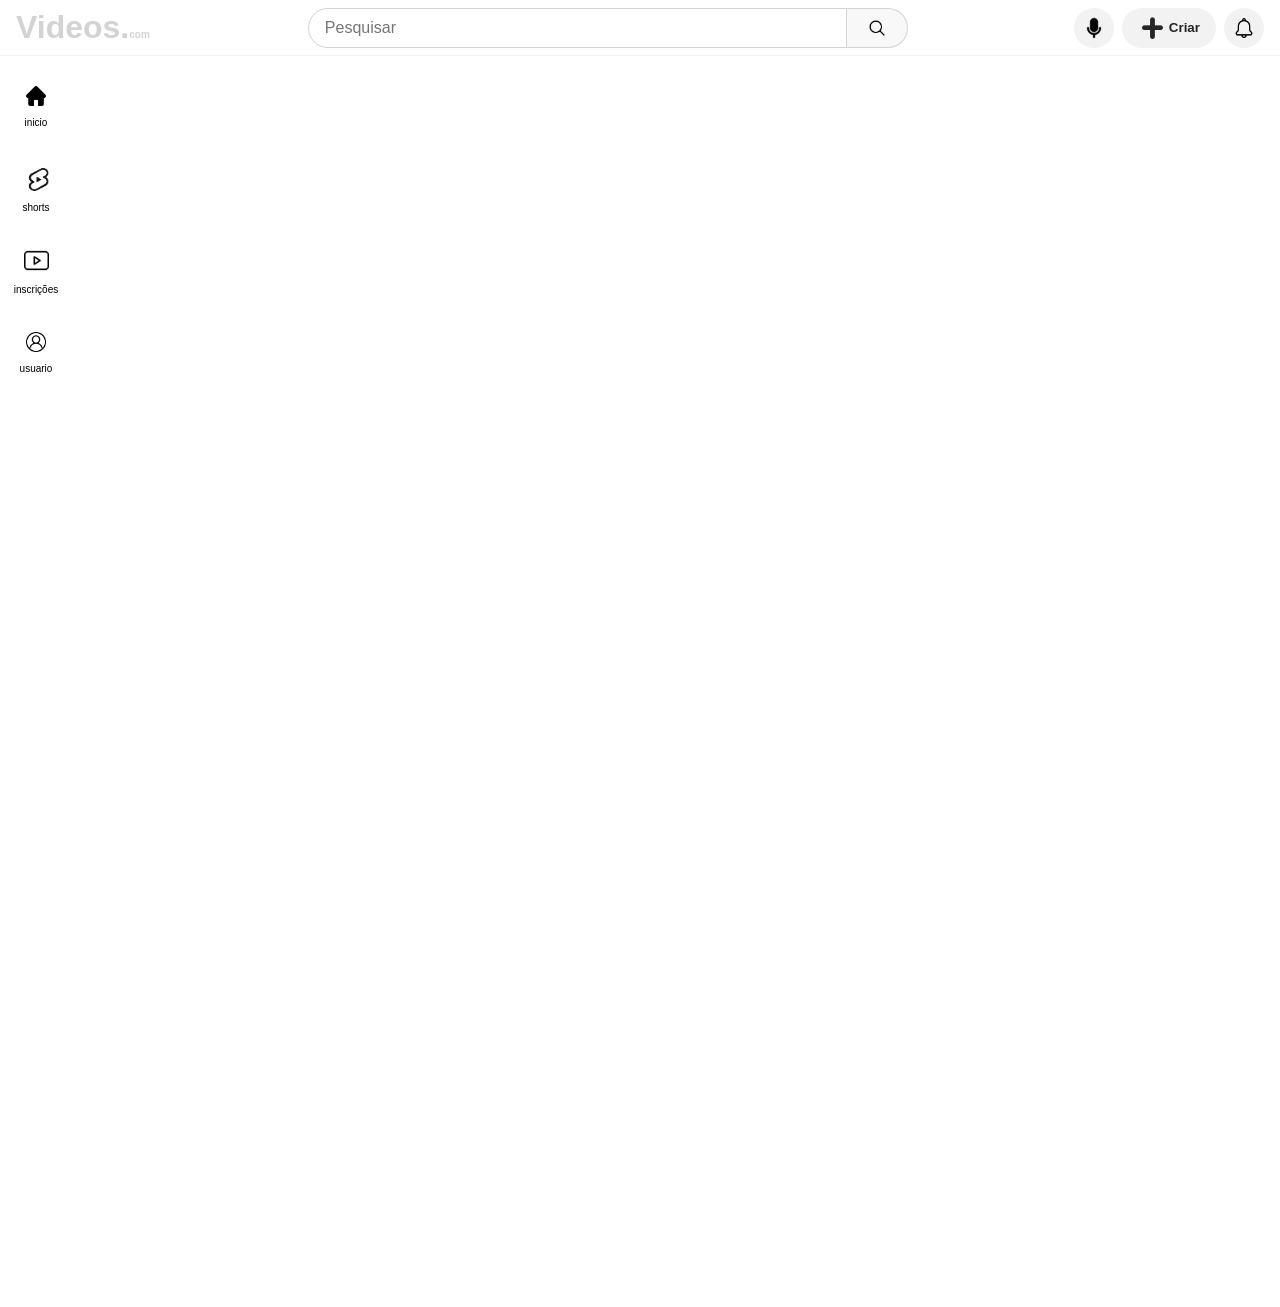
<file: index.html>
<!DOCTYPE html>
<html lang="pt-br">
<head>
    <link rel="stylesheet" href="universal.css">
    <style>
a, abbr, button, span, input {
    text-decoration: none !important;
    outline: none !important;
    box-shadow: none !important;
}

section a {
    text-decoration: none !important;
    color: inherit;
}
        * {
            margin: 0px;
            padding: 0px;
            box-sizing: border-box;
        }

        body {
            background-color: white;
            font-family: Arial, Helvetica, sans-serif;
        }

        header {
            display: flex;
            align-items: center; 
            justify-content: space-between; 
            position: fixed;
            top: 0;
            left: 0;
            width: 100%;
            height: 56px; /*56px*/
            padding: 0 16px; 
            background-color: white;
            z-index: 100;
            border-bottom: 1px solid #f2f2f2;
        }

        .logo {
            background-image: url("loggo-removebg-preview.png");
            cursor: pointer;
            background-size: contain;
            background-repeat: no-repeat;
            background-position: center;
            width: 90px;
            height: 24px;
        }

        .pesquisa {
            max-width: 600px;
            display: flex;
            flex-grow: 1;       
            margin: 0 20px;
            align-items: center;
        }

        input {
            flex-grow: 1;
            width: 0; /* Permite que o flex-grow calcule a proporção responsiva */
            height: 40px;
            padding: 0 16px;
            font-size: 16px;
            color: #000;
            border: 1px solid lightgrey; 
            border-radius: 40px 0 0 40px; /* Arredonda lado esquerdo */
            outline: none;
        }

        .interação3 {
            display: flex;
            align-items: center;
            justify-content: center;
            background-color: #f8f8f8;
            border: 1px solid lightgrey;
            border-left: none;
            border-radius: 0 40px 40px 0; 
            height: 40px;
            padding: 0 20px;
            cursor: pointer;
        }

        .interação {
            display: flex;
            align-items: center;
            justify-content: center;
            margin-left: 8px;
            background-color: rgb(242, 242, 242);
            border: none;
            border-radius: 50%;
            height: 40px;
            width: 40px;
            cursor: pointer;
        }

        .interação2 {
            display: flex;
            align-items: center;
            justify-content: center;
            color: rgb(37, 37, 37);
            border-radius: 40px;
            border: none;
            background-color: rgb(242, 242, 242);
            height: 40px;
            padding: 0 16px;
            margin-left: 8px;
            cursor: pointer;
        }

        .lado-direito {
            display: flex;
            align-items: center;
        }

        section {
            position: fixed;
            text-decoration: none;
            background-color: none;
            width: 72px;
            height: 100vh;
            padding-top: 70px; 
            display: flex;
            flex-direction: column;
            align-items: center;
        }

        .interação5 {
            background-color: transparent;
            border: none;
            border-radius: 10px;
            height: 74px;
            width: 64px;
            font-size: 10px;
            cursor: pointer;
            display: flex;
            flex-direction: column;
            align-items: center;
            justify-content: center;
            margin-bottom: 8px;
        }

         .interação3:hover, .interação5:hover {
            background-color: rgb(225, 225, 225);
        }
        .interação:hover > .direita{
            display: block;
        }

        @font-face {
            font-family: "+";
            src: url("buick\ rounded.ttf") format("truetype");
        }
        span, .span2 {
            padding-left: 4px;
        }
        .destaque {
            font-family: "+";
            font-size: 3em;
            font-weight: bold;
        }
       .video {
    margin: 40px auto;
    width: 90%;         
    max-width: 1200px; 
    display: flex;
    flex-wrap: wrap;   
    gap: 15px;         
    justify-content: center;
}

   .video iframe {
    border-radius: 15px;
    flex: 1 1 250px; 
    max-width: 360px;  
    aspect-ratio: 16 / 9;
    height: auto;
    border: 3px solid transparent; 
}

    </style>
    <link rel="shortcut icon" href="youtube (2).png" type="image/x-icon">
    <meta charset="UTF-8">
    <meta name="viewport" content="width=device-width, initial-scale=1.0">
    <title>Videos online</title>
</head>
<body>
    <header>
<h1 style="color: lightgrey;">Videos.<small style="font-size: 10px;">com</small></h1>

        <div class="pesquisa">
            <input type="text" placeholder="Pesquisar">
            <abbr title="Pesquisar">
                <button class="interação3">
                    <img width="20px" height="20px" src="lupa.png" alt="">
                </button>
            </abbr>
        </div>


        <div class="lado-direito">
            <abbr title="Pesquisar com sua Voz">
                <button class="interação">
                    <img height="24px" width="24px" src="voz.png" alt="">
                    <div class="som">
<h1 style="        padding-top: 50px;
        padding-left: 40px;
        text-align: left;
        right: 0px;
        font-size: 1em;
        color: #000;
        font-size: 2em;
">Pesquise com a sua voz.
</h1>
<p style=" color: #bcb9b9;
        padding-left:39px ;
        text-align: left;
        padding-top: 16px;">Para pesquisar por voz, acesse as configurações
     do seu navegador e permita o acesso ao microfone</p>
<br><br><br><br><br><br><br><br>
<img  style="background-color: lightgrey; border-radius: 50%; " width="60px" height="60px" src="voz.png" alt="">
                    </div>
                </button>
            </abbr>
            
            <button class="interação2">
                <span class="destaque">+</span>
                <span class="span2"><b>Criar</b></span>
                <article class="direita2">
                <h1>Não e possivel</h1>
                    <h2>Lamentamos por não poder criar :/...</h2>
                </article>
            </button>
            
            <abbr title="notificação">
                <button class="interação">
                    <img width="20px" height="20px" src="notification.png" alt="">
                    <article class="direita">
                <h1>
                Notificões
                </h1>
                <h2>0</h2>
                <hr>
                <h1>Importantes</h1>
                <h2>0</h2>
                <hr>
                <h1>Mais Notificações</h1>
                <h2>0</h2>
                    </article>
                </button>
            </abbr>
        </div>
    </header>

    <section>
        <a href="index.html" target="_self" style="text-decoration: none;">
            <abbr title="inicio">
                <button class="interação5">
                    <img width="20px" height="20px" src="home.png" alt=""><br>inicio
                </button>
            </abbr>
        </a>
        <abbr title="shorts">
            <a href="shorts.html">
            <button class="interação5">

                    <img width="25px" height="25px" src="Captura_de_tela_2026-09-25_151923-removebg-preview.png" alt=""><br>shorts
                </button>
            </a>
        </abbr>
        <abbr title="incrições">
            <a href="inscrições.html"><button class="interação5">
            <img width="25px" height="25px" src="youtube (2).png" alt=""><br>inscrições
        </button></a>
    </abbr>
        <abbr title="usuario">
            <a href="usuario.html">
                <button class="interação5">
                    <img width="20px" height="20px" src="user.png" alt=""><br>usuario
                </button>
            </a>
        </abbr>
    </section>
<body>
    <br><br><br>
 <div class="video">
    
    <iframe width="320" height="155" src="https://www.youtube.com/embed/Al3afD4mF6I?si=TYCRZ5jp4_C6bQOd" title="YouTube video player" frameborder="0" allow="accelerometer; autoplay; clipboard-write; encrypted-media; gyroscope; picture-in-picture; web-share" referrerpolicy="strict-origin-when-cross-origin" allowfullscreen style="padding: 3px;"></iframe>
    
    <iframe width="560" height="315" src="https://www.youtube.com/embed/EiCOulmrhdU?si=5YCj4p9mwsGLReak" title="YouTube video player" frameborder="0" allow="accelerometer; autoplay; clipboard-write; encrypted-media; gyroscope; picture-in-picture; web-share" referrerpolicy="strict-origin-when-cross-origin" allowfullscreen></iframe>

    <iframe width="560" height="315" src="https://www.youtube.com/embed/9fo5EbFfLRo?si=cm9Hy4OKeOXfsPox" title="YouTube video player" frameborder="0" allow="accelerometer; autoplay; clipboard-write; encrypted-media; gyroscope; picture-in-picture; web-share" referrerpolicy="strict-origin-when-cross-origin" allowfullscreen></iframe>
</div>

<div class="video">

<iframe width="560" height="315" src="https://www.youtube.com/embed/AMNxwF3NBqY?si=oD_ANevoT1siDeBy" title="YouTube video player" frameborder="0" allow="accelerometer; autoplay; clipboard-write; encrypted-media; gyroscope; picture-in-picture; web-share" referrerpolicy="strict-origin-when-cross-origin" allowfullscreen></iframe>


<iframe width="560" height="315" src="https://www.youtube.com/embed/FBHl3w4ajO4?si=-Ogpw23qxO8qkwV9" title="YouTube video player" frameborder="0" allow="accelerometer; autoplay; clipboard-write; encrypted-media; gyroscope; picture-in-picture; web-share" referrerpolicy="strict-origin-when-cross-origin" allowfullscreen></iframe>
<iframe width="560" height="315" src="https://www.youtube.com/embed/DS2p0IHLras?si=YU-XfTh4Wp5WIG97" title="YouTube video player" frameborder="0" allow="accelerometer; autoplay; clipboard-write; encrypted-media; gyroscope; picture-in-picture; web-share" referrerpolicy="strict-origin-when-cross-origin" allowfullscreen></iframe>
 </div>

 <div class="video">



<iframe width="560" height="315" src="https://www.youtube.com/embed/BFG8KmoYYz8?si=gZwshi1MxN2l73PK" title="YouTube video player" frameborder="0" allow="accelerometer; autoplay; clipboard-write; encrypted-media; gyroscope; picture-in-picture; web-share" referrerpolicy="strict-origin-when-cross-origin" allowfullscreen></iframe>
<iframe width="560" height="315" src="https://www.youtube.com/embed/ugIjx2w3sAs?si=sdcuCSF6ssP15zLp" title="YouTube video player" frameborder="0" allow="accelerometer; autoplay; clipboard-write; encrypted-media; gyroscope; picture-in-picture; web-share" referrerpolicy="strict-origin-when-cross-origin" allowfullscreen></iframe>
<iframe width="560" height="315" src="https://www.youtube.com/embed/ugIjx2w3sAs?si=sdcuCSF6ssP15zLp" title="YouTube video player" frameborder="0" allow="accelerometer; autoplay; clipboard-write; encrypted-media; gyroscope; picture-in-picture; web-share" referrerpolicy="strict-origin-when-cross-origin" allowfullscreen></iframe>
 </div>
 
<div class="video">
    
    
         <iframe width="560" height="315" src="https://www.youtube.com/embed/ABDoKUD2pDM?si=Mk_Mny3fgQv2Vd3r" title="YouTube video player" frameborder="0" allow="accelerometer; autoplay; clipboard-write; encrypted-media; gyroscope; picture-in-picture; web-share" referrerpolicy="strict-origin-when-cross-origin" allowfullscreen></iframe>
         <iframe width="560" height="315" src="https://www.youtube.com/embed/GLDu-gBYjYw?si=Tverh4zysEj8Ol3Q" title="YouTube video player" frameborder="0" allow="accelerometer; autoplay; clipboard-write; encrypted-media; gyroscope; picture-in-picture; web-share" referrerpolicy="strict-origin-when-cross-origin" allowfullscreen></iframe>
         <iframe width="560" height="315" src="https://www.youtube.com/embed/0hDcnP6BQPI?si=_Qv345nYWwAxy4Ez" title="YouTube video player" frameborder="0" allow="accelerometer; autoplay; clipboard-write; encrypted-media; gyroscope; picture-in-picture; web-share" referrerpolicy="strict-origin-when-cross-origin" allowfullscreen></iframe>
</div>



<div class="video">


<iframe width="560" height="315" src="https://www.youtube.com/embed/1HMk5LP7v38?si=CQy7loEqgjr6FKYZ" title="YouTube video player" frameborder="0" allow="accelerometer; autoplay; clipboard-write; encrypted-media; gyroscope; picture-in-picture; web-share" referrerpolicy="strict-origin-when-cross-origin" allowfullscreen></iframe>
<iframe width="560" height="315" src="https://www.youtube.com/embed/4wQj_CoZPUg?si=AYG_8vqog4Cj2FhV" title="YouTube video player" frameborder="0" allow="accelerometer; autoplay; clipboard-write; encrypted-media; gyroscope; picture-in-picture; web-share" referrerpolicy="strict-origin-when-cross-origin" allowfullscreen></iframe>
</div>


</body>
</body>
</html>
</file>
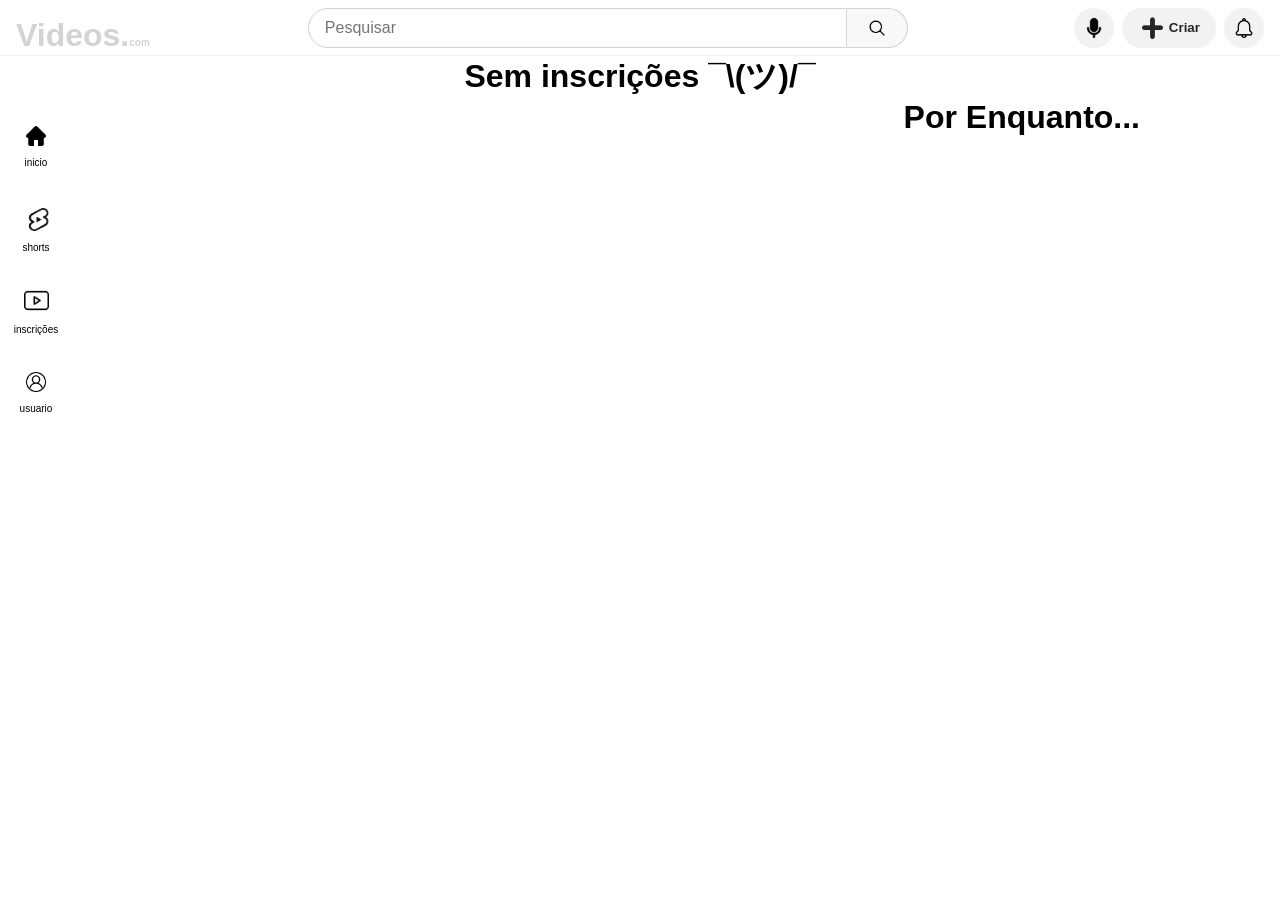
<file: inscrições.html>
<!DOCTYPE html>
<html lang="pt-br">
<head>
    <link rel="stylesheet" href="universal.css">
    <style>
a, abbr, button, span, input {
    text-decoration: none !important;
    outline: none !important;
    box-shadow: none !important;
}

section a {
    text-decoration: none !important;
    color: inherit;
}
        * {
            margin: 0px;
            padding: 0px;
            box-sizing: border-box;
        }

        body {
            background-color: white;
            font-family: Arial, Helvetica, sans-serif;
        }

        header {
            display: flex;
            align-items: center; 
            justify-content: space-between; 
            position: fixed;
            top: 0;
            left: 0;
            width: 100%;
            height: 56px; 
            padding: 0 16px; 
            background-color: white;
            z-index: 100;
            border-bottom: 1px solid #f2f2f2;
        }

        .logo {
                        background-image: url("loggo-removebg-preview.png");

            cursor: pointer;
            background-size: contain;
            background-repeat: no-repeat;
            background-position: center;
            width: 90px;
            height: 24px;
        }

        .pesquisa {
            max-width: 600px;
            display: flex;
            flex-grow: 1;       
            margin: 0 20px;
            align-items: center;
        }

        input {
            flex-grow: 1;
            width: 0; /* Permite que o flex-grow calcule a proporção responsiva */
            height: 40px;
            padding: 0 16px;
            font-size: 16px;
            color: #000;
            border: 1px solid lightgrey; 
            border-radius: 40px 0 0 40px; /* Arredonda lado esquerdo */
            outline: none;
        }

        .interação3 {
            display: flex;
            align-items: center;
            justify-content: center;
            background-color: #f8f8f8;
            border: 1px solid lightgrey;
            border-left: none;
            border-radius: 0 40px 40px 0; 
            height: 40px;
            padding: 0 20px;
            cursor: pointer;
        }

        .interação {
            display: flex;
            align-items: center;
            justify-content: center;
            margin-left: 8px;
            background-color: rgb(242, 242, 242);
            border: none;
            border-radius: 50%;
            height: 40px;
            width: 40px;
            cursor: pointer;
        }

        .interação2 {
            display: flex;
            align-items: center;
            justify-content: center;
            color: rgb(37, 37, 37);
            border-radius: 40px;
            border: none;
            background-color: rgb(242, 242, 242);
            height: 40px;
            padding: 0 16px;
            margin-left: 8px;
            cursor: pointer;
        }

        .lado-direito {
            display: flex;
            align-items: center;
        }

        section {
            position: fixed;
            text-decoration: none;
            background-color: none;
            width: 72px;
            height: 100vh;
            padding-top: 70px; 
            display: flex;
            flex-direction: column;
            align-items: center;
        }

        .interação5 {
            background-color: transparent;
            border: none;
            border-radius: 10px;
            height: 74px;
            width: 64px;
            font-size: 10px;
            cursor: pointer;
            display: flex;
            flex-direction: column;
            align-items: center;
            justify-content: center;
            margin-bottom: 8px;
        }

        .interação:hover, .interação2:hover, .interação3:hover, .interação5:hover {
            background-color: rgb(225, 225, 225);
        }

        @font-face {
            font-family: "+";
            src: url("buick\ rounded.ttf") format("truetype");
        }
        span, .span2 {
            padding-left: 4px;
        }
        .destaque {
            font-family: "+";
            font-size: 3em;
            font-weight: bold;
        }
       .dados {
        align-items: center;
        margin: 40px auto; 
        width: 90%;         
        max-width: 1000px;  

        display: flexbox;
        flex-wrap: wrap;   
        gap: 10px;         
        justify-content: center;
    }

    .dados iframe {
        height: 155 !important;/*155*/
        width: 320 !important;/*320*/
        justify-content: right;
        flex: 1 1 300px;   
        max-width: 360px;  
        aspect-ratio: 16 / 9;
        height: auto;
        border: 3px solid transparent; 
    }
    h1{
        padding-top: 15px;
        text-align: center;

    }
    </style>
    <link rel="shortcut icon" href="youtube (2).png" type="image/x-icon">
    <meta charset="UTF-8">
    <meta name="viewport" content="width=device-width, initial-scale=1.0">
    <title>Videos online</title>
</head>
<body>
    <header>

       <h1 style="color: lightgrey;">Videos.<small style="font-size: 10px;">com</small></h1>


        <div class="pesquisa">
            <input type="text" placeholder="Pesquisar">
            <abbr title="Pesquisar">
                <button class="interação3">
                    <img width="20px" height="20px" src="lupa.png" alt="">
                </button>
            </abbr>
        </div>


        <div class="lado-direito">
            <abbr title="Pesquisar com sua Voz">
                <button class="interação">
                    <img height="24px" width="24px" src="voz.png" alt="">
                     <div class="som">
<h1 style="        padding-top: 50px;
        padding-left: 40px;
        text-align: left;
        right: 0px;
        font-size: 1em;
        color: #000;
        font-size: 2em;
">Pesquise com a sua voz.
</h1>
<p style=" color: #bcb9b9;
        padding-left:39px ;
        text-align: left;
        padding-top: 16px;">Para pesquisar por voz, acesse as configurações
     do seu navegador e permita o acesso ao microfone</p>
<br><br><br><br><br><br><br><br>
<img  style="background-color: lightgrey; border-radius: 50%; " width="60px" height="60px" src="voz.png" alt="">
                    </div>
                </button>
            </abbr>
            
            <button class="interação2">
                <span class="destaque">+</span> 
                <span class="span2"><b>Criar</b></span>
                 <article class="direita2">
                <h1>Não e possivel</h1>
                    <h2>Lamentamos por não poder criar :/...</h2>
                </article>
            </button>
            
            <abbr title="notificação">
                <button class="interação">
                    <img width="20px" height="20px" src="notification.png" alt="">
                <article class="direita">
                                <h1>
                Notificões
                </h1>
                <h2>0</h2>
                <hr>
                <h1>Importantes</h1>
                <h2>0</h2>
                <hr>
                <h1>Mais Notificações</h1>
                <h2>0</h2>

                    </article>

                </button>
            </abbr>
        </div>
    </header>

    <section>
      <a href="index.html" target="_self" style="text-decoration: none;">
            <abbr title="inicio">
                <button class="interação5">
                    <img width="20px" height="20px" src="home.png" alt=""><br>inicio
                </button>
            </abbr>
        </a>
        <abbr title="shorts">
            <a href="shorts.html">
            <button class="interação5">

                    <img width="25px" height="25px" src="Captura_de_tela_2026-09-25_151923-removebg-preview.png" alt=""><br>shorts
                </button>
            </a>
        </abbr>
        <abbr title="incrições">
            <a href="inscrições.html"><button class="interação5">
            <img width="25px" height="25px" src="youtube (2).png" alt=""><br>inscrições
        </button></a>
    </abbr>
        <abbr title="usuario">
            <a href="usuario.html">
                <button class="interação5">
                    <img width="20px" height="20px" src="user.png" alt=""><br>usuario
                </button>
            </a>
        </abbr>
    </section>
<body>
   <div class="dados">
    <h1>Sem inscrições ¯\(ツ)/¯</h1>
    <h2 style="font-size: 2em;">Por Enquanto...</h2>
   </div>
</body>

</body>
</html>
</file>
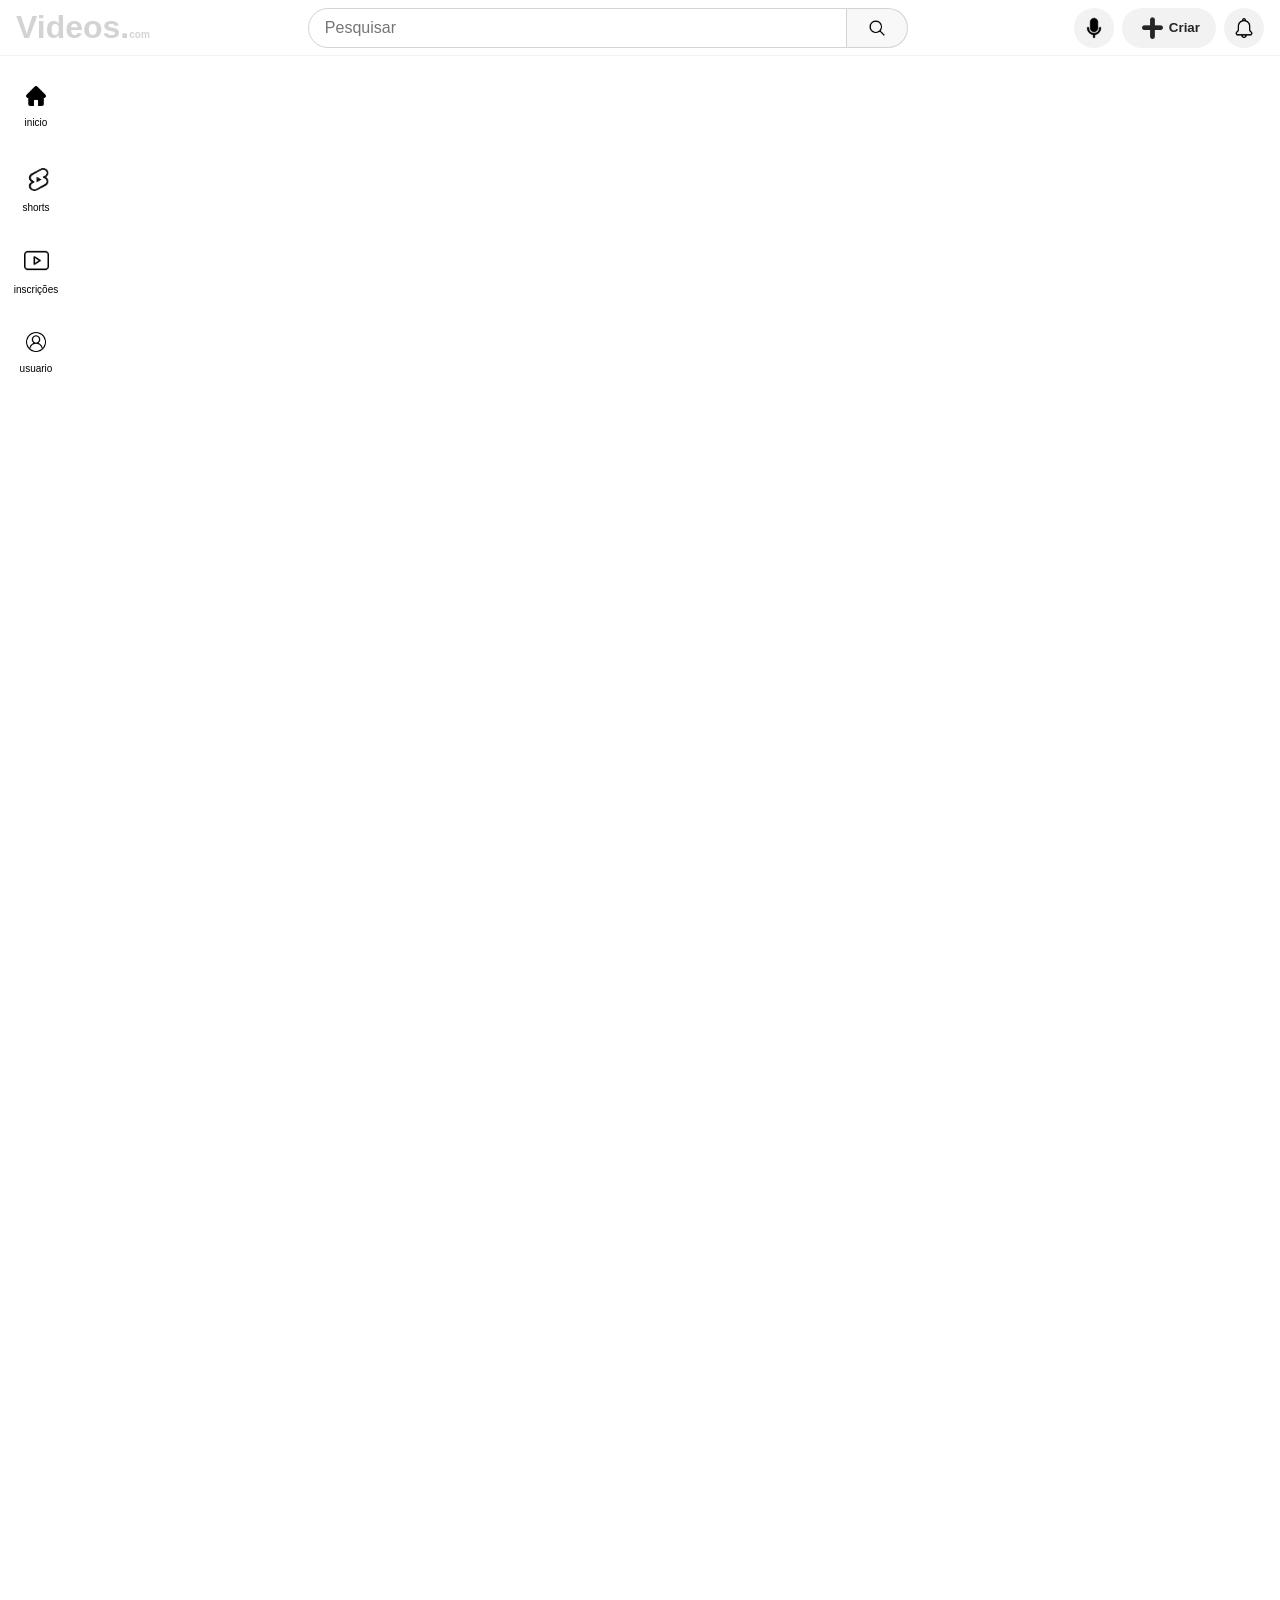
<file: shorts.html>
<!DOCTYPE html>
<html lang="pt-br">
<head>
    <link rel="stylesheet" href="universal.css">
    <style>
a, abbr, button, span, input {
    text-decoration: none !important;
    outline: none !important;
    box-shadow: none !important;
}

section a {
    text-decoration: none !important;
    color: inherit;
}
        * {
            margin: 0px;
            padding: 0px;
            box-sizing: border-box;
        }

        body {
            background-color: white;
            font-family: Arial, Helvetica, sans-serif;
        }

        header {
            display: flex;
            align-items: center; 
            justify-content: space-between; 
            position: fixed;
            top: 0;
            left: 0;
            width: 100%;
            height: 56px; 
            padding: 0 16px; 
            background-color: white;
            z-index: 100;
            border-bottom: 1px solid #f2f2f2;
        }

        .logo {
                        background-image: url("loggo-removebg-preview.png");

            cursor: pointer;
            background-size: contain;
            background-repeat: no-repeat;
            background-position: center;
            width: 90px;
            height: 24px;
        }

        .pesquisa {
            max-width: 600px;
            display: flex;
            flex-grow: 1;       
            margin: 0 20px;
            align-items: center;
        }

        input {
            flex-grow: 1;
            width: 0; /* Permite que o flex-grow calcule a proporção responsiva */
            height: 40px;
            padding: 0 16px;
            font-size: 16px;
            color: #000;
            border: 1px solid lightgrey; 
            border-radius: 40px 0 0 40px; /* Arredonda lado esquerdo */
            outline: none;
        }

        .interação3 {
            display: flex;
            align-items: center;
            justify-content: center;
            background-color: #f8f8f8;
            border: 1px solid lightgrey;
            border-left: none;
            border-radius: 0 40px 40px 0; 
            height: 40px;
            padding: 0 20px;
            cursor: pointer;
        }

        .interação {
            display: flex;
            align-items: center;
            justify-content: center;
            margin-left: 8px;
            background-color: rgb(242, 242, 242);
            border: none;
            border-radius: 50%;
            height: 40px;
            width: 40px;
            cursor: pointer;
        }

        .interação2 {
            display: flex;
            align-items: center;
            justify-content: center;
            color: rgb(37, 37, 37);
            border-radius: 40px;
            border: none;
            background-color: rgb(242, 242, 242);
            height: 40px;
            padding: 0 16px;
            margin-left: 8px;
            cursor: pointer;
        }

        .lado-direito {
            display: flex;
            align-items: center;
        }

        section {
            position: fixed;
            text-decoration: none;
            background-color: none;
            width: 72px;
            height: 100vh;
            padding-top: 70px; 
            display: flex;
            flex-direction: column;
            align-items: center;
        }

        .interação5 {
            background-color: transparent;
            border: none;
            border-radius: 10px;
            height: 74px;
            width: 64px;
            font-size: 10px;
            cursor: pointer;
            display: flex;
            flex-direction: column;
            align-items: center;
            justify-content: center;
            margin-bottom: 8px;
        }

        .interação:hover, .interação2:hover, .interação3:hover, .interação5:hover {
            background-color: rgb(225, 225, 225);
        }

        @font-face {
            font-family: "+";
            src: url("buick\ rounded.ttf") format("truetype");
        }
        span, .span2 {
            padding-left: 4px;
        }
        .destaque {
            font-family: "+";
            font-size: 3em;
            font-weight: bold;
        }
       .video {
        
        margin: 40px auto; 
        width: 50%;         
        max-width: 1000px;  

        display: flexbox;
        flex-wrap: wrap;   
        gap: 10px;         
        justify-content: center;
    }

    .video iframe {
        border-radius: 15px;
        height: 500px !important;/*155*/
        width: 69vw !important;/*320*/
        justify-content: right;
        flex: 1 1 300px;   
        max-width: 360px;  
        aspect-ratio: 16 / 9;
        height: auto;
        border: 3px solid transparent; 
    }

    </style>
    <link rel="shortcut icon" href="youtube (2).png" type="image/x-icon">
    <meta charset="UTF-8">
    <meta name="viewport" content="width=device-width, initial-scale=1.0">
    <title>Videos online</title>
</head>
<body>
    <header>

       <h1 style="color: lightgrey;">Videos.<small style="font-size: 10px;">com</small></h1>



        <div class="pesquisa">
            <input type="text" placeholder="Pesquisar">
            <abbr title="Pesquisar">
                <button class="interação3">
                    <img width="20px" height="20px" src="lupa.png" alt="">
                </button>
            </abbr>
        </div>


        <div class="lado-direito">
            <abbr title="Pesquisar com sua Voz">
                <button class="interação">
                    <img height="24px" width="24px" src="voz.png" alt="">
                     <div class="som">
<h1 style="        padding-top: 50px;
        padding-left: 40px;
        text-align: left;
        right: 0px;
        font-size: 1em;
        color: #000;
        font-size: 2em;
">Pesquise com a sua voz.
</h1>
<p style=" color: #bcb9b9;
        padding-left:39px ;
        text-align: left;
        padding-top: 16px;">Para pesquisar por voz, acesse as configurações
     do seu navegador e permita o acesso ao microfone</p>
<br><br><br><br><br><br><br><br>
<img  style="background-color: lightgrey; border-radius: 50%; " width="60px" height="60px" src="voz.png" alt="">
                    </div>
                </button>
            </abbr>
            
            <button class="interação2">
                <span class="destaque">+</span> 
                <span class="span2"><b>Criar</b></span>
                 <article class="direita2">
                <h1>Não e possivel</h1>
                    <h2>Lamentamos por não poder criar :/...</h2>
                </article>
            </button>
            
            <abbr title="notificação">
                <button class="interação">
                    <img width="20px" height="20px" src="notification.png" alt="">
                                        <article class="direita">
                                                            <h1>
                Notificões
                </h1>
                <h2>0</h2>
                <hr>
                <h1>Importantes</h1>
                <h2>0</h2>
                <hr>
                <h1>Mais Notificações</h1>
                <h2>0</h2>

                    </article>

                </button>
            </abbr>
        </div>
    </header>

    <section>
      <a href="index.html" target="_self" style="text-decoration: none;">
            <abbr title="inicio">
                <button class="interação5">
                    <img width="20px" height="20px" src="home.png" alt=""><br>inicio
                </button>
            </abbr>
        </a>
        <abbr title="shorts">
            <a href="shorts.html">
            <button class="interação5">

                    <img width="25px" height="25px" src="Captura_de_tela_2026-09-25_151923-removebg-preview.png" alt=""><br>shorts
                </button>
            </a>
        </abbr>
        <abbr title="incrições">
            <a href="inscrições.html"><button class="interação5">
            <img width="25px" height="25px" src="youtube (2).png" alt=""><br>inscrições
        </button></a>
    </abbr>
        <abbr title="usuario">
            <a href="usuario.html">
                <button class="interação5">
                    <img width="20px" height="20px" src="user.png" alt=""><br>usuario
                </button>
            </a>
        </abbr>
    </section>
<body>
    <br><br><br>
 <div class="video">
 <iframe  
  src="https://www.youtube.com/embed/7vh4HrDDH-k" 
  frameborder="0" 
  allow="accelerometer; autoplay; clipboard-write; encrypted-media; gyroscope; picture-in-picture; web-share;controls" 
  allowfullscreen>
</iframe>
 <iframe  
  src="https://www.youtube.com/embed/CbQSXEGtC5Y" 
  frameborder="0" 
  allow="accelerometer; autoplay; clipboard-write; encrypted-media; gyroscope; picture-in-picture; web-share;controls" 
  allowfullscreen>
</iframe>
 <iframe  
  src="https://www.youtube.com/embed/xGI7X-Y6lPI" 
  frameborder="0" 
  allow="accelerometer; autoplay; clipboard-write; encrypted-media; gyroscope; picture-in-picture; web-share;controls" 
  allowfullscreen>
</iframe>
 <iframe  
  src="https://www.youtube.com/embed/Cc2Fbb1-SjE" 
  frameborder="0" 
  allow="accelerometer; autoplay; clipboard-write; encrypted-media; gyroscope; picture-in-picture; web-share;controls" 
  allowfullscreen>
</iframe>
 <iframe  
  src="https://www.youtube.com/embed/B66KvelWV5s" 
  frameborder="0" 
  allow="accelerometer; autoplay; clipboard-write; encrypted-media; gyroscope; picture-in-picture; web-share;controls" 
  allowfullscreen>
</iframe>
 <iframe  
  src="https://www.youtube.com/embed/292yE3NhV7Q" 
  frameborder="0" 
  allow="accelerometer; autoplay; clipboard-write; encrypted-media; gyroscope; picture-in-picture; web-share;controls" 
  allowfullscreen>
</iframe>
 <iframe  
  src="https://www.youtube.com/embed/QZ3pxQucna4" 
  frameborder="0" 
  allow="accelerometer; autoplay; clipboard-write; encrypted-media; gyroscope; picture-in-picture; web-share;controls" 
  allowfullscreen>
</iframe>
 <iframe  
  src="https://www.youtube.com/embed/wB0bBAoGjoI" 
  frameborder="0" 
  allow="accelerometer; autoplay; clipboard-write; encrypted-media; gyroscope; picture-in-picture; web-share;controls" 
  allowfullscreen>
</iframe>
 <iframe  
  src="https://www.youtube.com/embed/cXlRd8zwHHw" 
  frameborder="0" 
  allow="accelerometer; autoplay; clipboard-write; encrypted-media; gyroscope; picture-in-picture; web-share;controls" 
  allowfullscreen>
</iframe>
 <iframe  
  src="https://www.youtube.com/embed/QzyW0VwjiV0" 
  frameborder="0" 
  allow="accelerometer; autoplay; clipboard-write; encrypted-media; gyroscope; picture-in-picture; web-share;controls" 
  allowfullscreen>
</iframe>
 <iframe  
  src="https://www.youtube.com/embed/c3K-jVIQTSg" 
  frameborder="0" 
  allow="accelerometer; autoplay; clipboard-write; encrypted-media; gyroscope; picture-in-picture; web-share;controls" 
  allowfullscreen>
</iframe>
 <iframe  
  src="https://www.youtube.com/embed/nN7NdGr69Ts" 
  frameborder="0" 
  allow="accelerometer; autoplay; clipboard-write; encrypted-media; gyroscope; picture-in-picture; web-share;controls" 
  allowfullscreen>
</iframe>
 <iframe  
  src="https://www.youtube.com/embed/RTFW5WCZOFo" 
  frameborder="0" 
  allow="accelerometer; autoplay; clipboard-write; encrypted-media; gyroscope; picture-in-picture; web-share;controls" 
  allowfullscreen>
</iframe>
 <iframe  
  src="https://www.youtube.com/embed/hsuNmrO37Mc" 
  frameborder="0" 
  allow="accelerometer; autoplay; clipboard-write; encrypted-media; gyroscope; picture-in-picture; web-share;controls" 
  allowfullscreen>
</iframe>
 <iframe  
  src="https://www.youtube.com/embed/Kz632kzbdy0" 
  frameborder="0" 
  allow="accelerometer; autoplay; clipboard-write; encrypted-media; gyroscope; picture-in-picture; web-share;controls" 
  allowfullscreen>
</iframe>
 <iframe  
  src="https://www.youtube.com/embed/Lc3yBZQiNGs" 
  frameborder="0" 
  allow="accelerometer; autoplay; clipboard-write; encrypted-media; gyroscope; picture-in-picture; web-share;controls" 
  allowfullscreen>
</iframe>

</div>
</body>

</body>
</html>
</file>
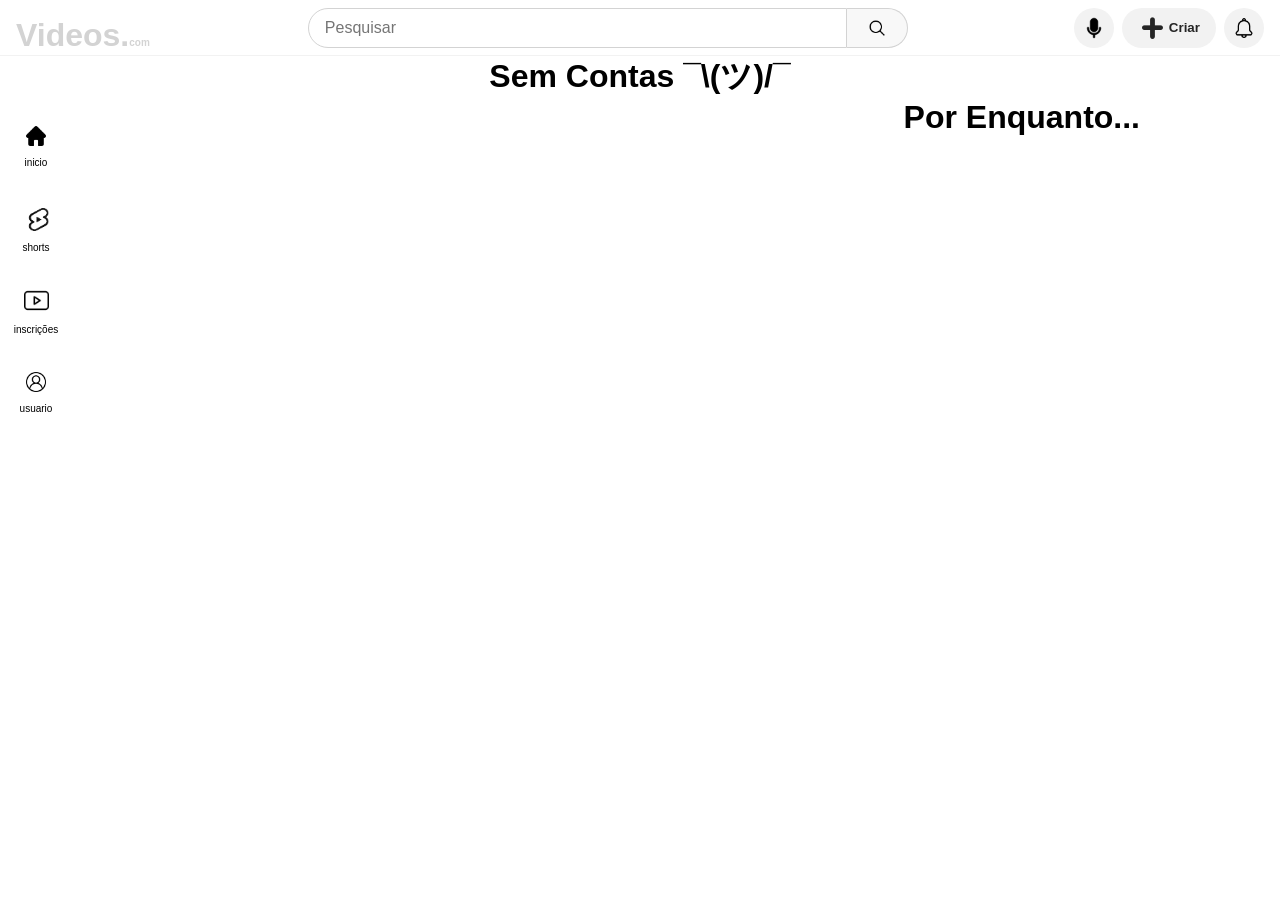
<file: usuario.html>
<!DOCTYPE html>
<html lang="pt-br">
<head>
    <link rel="stylesheet" href="universal.css">
    <style>
a, abbr, button, span, input {
    text-decoration: none !important;
    outline: none !important;
    box-shadow: none !important;
}

section a {
    text-decoration: none !important;
    color: inherit;
}
        * {
            margin: 0px;
            padding: 0px;
            box-sizing: border-box;
        }

        body {
            background-color: white;
            font-family: Arial, Helvetica, sans-serif;
        }

        header {
            display: flex;
            align-items: center; 
            justify-content: space-between; 
            position: fixed;
            top: 0;
            left: 0;
            width: 100%;
            height: 56px; 
            padding: 0 16px; 
            background-color: white;
            z-index: 100;
            border-bottom: 1px solid #f2f2f2;
        }

        .logo {
                        background-image: url("loggo-removebg-preview.png");

            cursor: pointer;
            background-size: contain;
            background-repeat: no-repeat;
            background-position: center;
            width: 90px;
            height: 24px;
        }

        .pesquisa {
            max-width: 600px;
            display: flex;
            flex-grow: 1;       
            margin: 0 20px;
            align-items: center;
        }

        input {
            flex-grow: 1;
            width: 0; /* Permite que o flex-grow calcule a proporção responsiva */
            height: 40px;
            padding: 0 16px;
            font-size: 16px;
            color: #000;
            border: 1px solid lightgrey; 
            border-radius: 40px 0 0 40px; /* Arredonda lado esquerdo */
            outline: none;
        }

        .interação3 {
            display: flex;
            align-items: center;
            justify-content: center;
            background-color: #f8f8f8;
            border: 1px solid lightgrey;
            border-left: none;
            border-radius: 0 40px 40px 0; 
            height: 40px;
            padding: 0 20px;
            cursor: pointer;
        }

        .interação {
            display: flex;
            align-items: center;
            justify-content: center;
            margin-left: 8px;
            background-color: rgb(242, 242, 242);
            border: none;
            border-radius: 50%;
            height: 40px;
            width: 40px;
            cursor: pointer;
        }

        .interação2 {
            display: flex;
            align-items: center;
            justify-content: center;
            color: rgb(37, 37, 37);
            border-radius: 40px;
            border: none;
            background-color: rgb(242, 242, 242);
            height: 40px;
            padding: 0 16px;
            margin-left: 8px;
            cursor: pointer;
        }

        .lado-direito {
            display: flex;
            align-items: center;
        }

        section {
            position: fixed;
            text-decoration: none;
            background-color: none;
            width: 72px;
            height: 100vh;
            padding-top: 70px; 
            display: flex;
            flex-direction: column;
            align-items: center;
        }

        .interação5 {
            background-color: transparent;
            border: none;
            border-radius: 10px;
            height: 74px;
            width: 64px;
            font-size: 10px;
            cursor: pointer;
            display: flex;
            flex-direction: column;
            align-items: center;
            justify-content: center;
            margin-bottom: 8px;
        }

        .interação:hover, .interação2:hover, .interação3:hover, .interação5:hover {
            background-color: rgb(225, 225, 225);
        }

        @font-face {
            font-family: "+";
            src: url("buick\ rounded.ttf") format("truetype");
        }
        span, .span2 {
            padding-left: 4px;
        }
        .destaque {
            font-family: "+";
            font-size: 3em;
            font-weight: bold;
        }
       .dados {
        align-items: center;
        margin: 40px auto; 
        width: 90%;         
        max-width: 1000px;  

        display: flexbox;
        flex-wrap: wrap;   
        gap: 10px;         
        justify-content: center;
    }

    .dados iframe {
        height: 155 !important;/*155*/
        width: 320 !important;/*320*/
        justify-content: right;
        flex: 1 1 300px;   
        max-width: 360px;  
        aspect-ratio: 16 / 9;
        height: auto;
        border: 3px solid transparent; 
    }
    h1{
        padding-top: 15px;
        text-align: center;

    }
    </style>
    <link rel="shortcut icon" href="youtube (2).png" type="image/x-icon">
    <meta charset="UTF-8">
    <meta name="viewport" content="width=device-width, initial-scale=1.0">
    <title>Videos online</title>
</head>
<body>
    <header>

       <h1 style="color: lightgrey;">Videos.<small style="font-size: 10px;">com</small></h1>


        <div class="pesquisa">
            <input type="text" placeholder="Pesquisar">
            <abbr title="Pesquisar">
                <button class="interação3">
                    <img width="20px" height="20px" src="lupa.png" alt="">
                </button>
            </abbr>
        </div>


        <div class="lado-direito">
            <abbr title="Pesquisar com sua Voz">
                <button class="interação">
                    <img height="24px" width="24px" src="voz.png" alt="">
                     <div class="som">
<h1 style="        padding-top: 50px;
        padding-left: 40px;
        text-align: left;
        right: 0px;
        font-size: 1em;
        color: #000;
        font-size: 2em;
">Pesquise com a sua voz.
</h1>
<p style=" color: #bcb9b9;
        padding-left:39px ;
        text-align: left;
        padding-top: 16px;">Para pesquisar por voz, acesse as configurações
     do seu navegador e permita o acesso ao microfone</p>
<br><br><br><br><br><br><br><br>
<img  style="background-color: lightgrey; border-radius: 50%; " width="60px" height="60px" src="voz.png" alt="">
                    </div>
                </button>
            </abbr>
            
            <button class="interação2">
                <span class="destaque">+</span> 
                <span class="span2"><b>Criar</b></span>
                 <article class="direita2">
                <h1>Não e possivel</h1>
                    <h2>Lamentamos por não poder criar :/...</h2>
                </article>
            </button>
            
            <abbr title="notificação">
                <button class="interação">
                    <img width="20px" height="20px" src="notification.png" alt="">
                                        <article class="direita">
                               <h1>
                Notificões
                </h1>
                <h2>0</h2>
                <hr>
                <h1>Importantes</h1>
                <h2>0</h2>
                <hr>
                <h1>Mais Notificações</h1>
                <h2>0</h2>

                    </article>

                </button>
            </abbr>
        </div>
    </header>

    <section>
      <a href="index.html" target="_self" style="text-decoration: none;">
            <abbr title="inicio">
                <button class="interação5">
                    <img width="20px" height="20px" src="home.png" alt=""><br>inicio
                </button>
            </abbr>
        </a>
        <abbr title="shorts">
            <a href="shorts.html">
            <button class="interação5">

                    <img width="25px" height="25px" src="Captura_de_tela_2026-09-25_151923-removebg-preview.png" alt=""><br>shorts
                </button>
            </a>
        </abbr>
        <abbr title="incrições">
            <a href="inscrições.html"><button class="interação5">
            <img width="25px" height="25px" src="youtube (2).png" alt=""><br>inscrições
        </button></a>
    </abbr>
        <abbr title="usuario">
            <button class="interação5">
                <img width="20px" height="20px" src="user.png" alt=""><br>usuario
            </button>
        </abbr>
    </section>
<body>
   <div class="dados">
    <h1>Sem Contas ¯\(ツ)/¯</h1>
    <h2 style="font-size: 2em;">Por Enquanto...</h2>
   </div>

</body>

</body>
</html>
</file>
<file: universal.css>
@charset "UTF-8";

        .interação2{
        background-color: rgb(225, 225, 225);               
        }
        .interação2:hover > .direita2{
        display: block;
        }
        .direita{
        display: none;
        right:85px ;
        top: 0px;
        position:absolute;
        width:40%;
        height: 55vh;
        font-size: 1em;
        background-color: #fff;
        box-shadow: 1px 1px 3px black;
        border-radius: 15px;
        }
        .direita2{
        display: none;
        right:85px ;
        top: 0px;
        position:absolute;
        width:50vh;
        height: 35vh;
        font-size: 1em;
        background-color: #fff;
        box-shadow: 1px 1px 3px black;
        border-radius: 15px;
        }
        .interação:hover > .direita{
        display: block;
        }
        .interação:hover{
        background-color:rgb(190, 192, 194);
        }
        .interação:hover > .som{
        display: block;
        }
        .interação2:hover{
        background-color:rgb(190, 192, 194);
        }
         h1{
        text-align: center;
        right: 0px;
         }
        h2{
        text-align: right;
        font-size: 3em;
        }
        .logo{
                background-image: url("loggo-removebg-preview.png");
        }
        /*small{
        padding-left: 10vw;
        position:absolute;
        }
        */
        /*h1{
        padding-top: 50px;
        padding-left: 40px;
        text-align: left;
        right: 0px;
        font-size: 1em;
        color: #000;
        font-size: 2em;
        }
        p{
        color: #bcb9b9;
        padding-left:39px ;
        text-align: left;
        padding-top: 16px;
        }
        h2{
        text-align: right;
        font-size: 3em;
        }*/
        .erro{
        width:300px;
        height: 300px;
        background-color: #000;
        background-image: url("images\ \(5\).jpeg");
        position: absolute;
        background-size: cover;
        right: 50%;
        top: 50%;
        transform: translate(50%,-50%);

        }
        .som{
        display: none;
        position: absolute;
        top: 10px;
        left: 50%;
        transform: translate(-50%);
        background-color: #fff;
        width: 60%;
        height: 400px;
        box-shadow: 1px 1px 3px black;
        }
</file>
